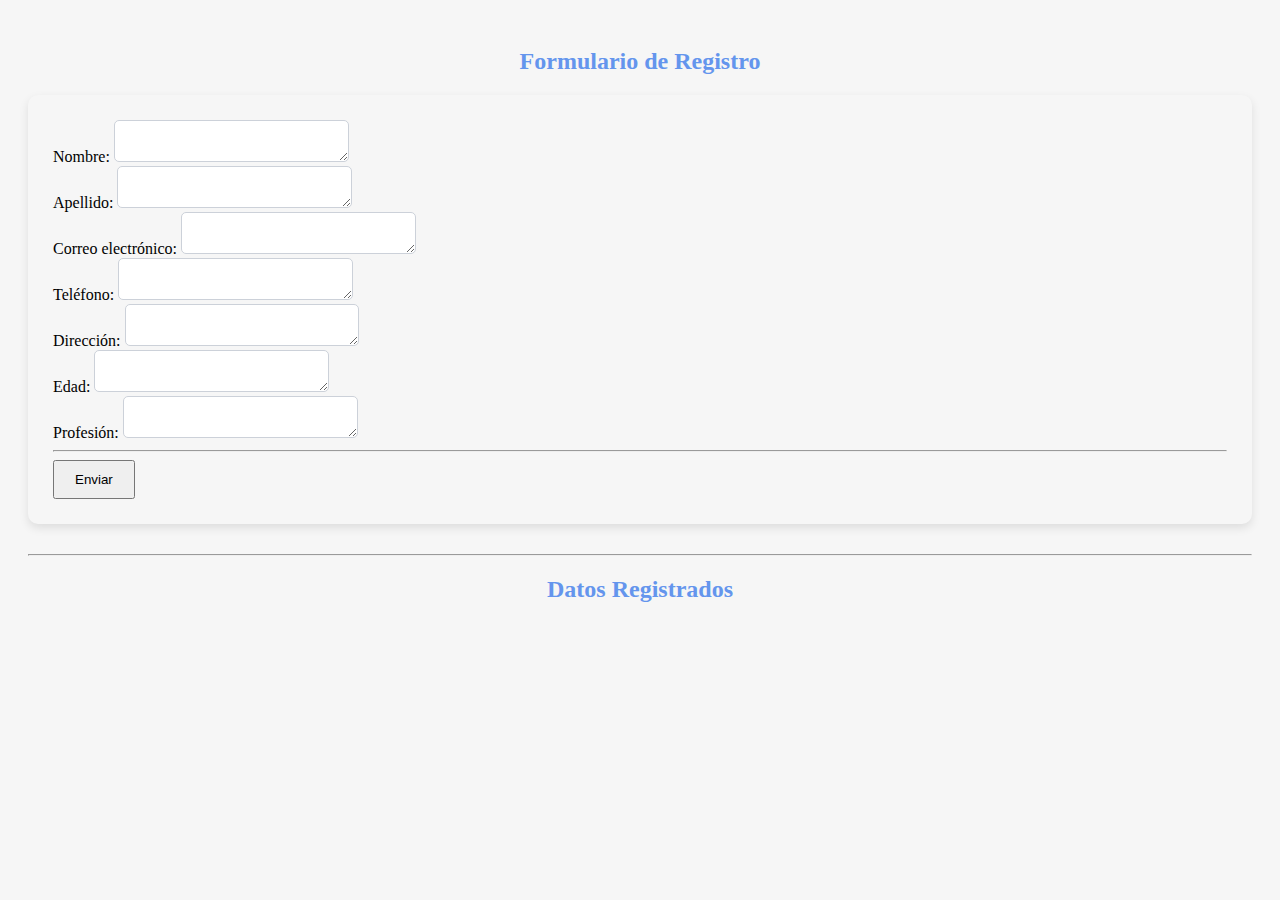
<file: js/index.html>
<!DOCTYPE html>
<html lang="es">

<head>
    <meta charset="UTF-8">
    <meta name="viewport" content="width=device-width, initial-scale=1.0">
    <link rel="stylesheet" href="css/styles.css">
    <title>Formulario de Registro</title>
</head>

<body>
    <h2>Formulario de Registro</h2>

    <form id="formulario" onsubmit="return manejarEnvio(event)">
        <div class="campo">
            <label for="nombre">Nombre:</label>
            <textarea name="nombre" id="nombre"></textarea>
        </div>

        <div class="campo">
            <label for="apellido">Apellido:</label>
            <textarea name="apellido" id="apellido"></textarea>
        </div>

        <div class="campo">
            <label for="correo">Correo electrónico:</label>
            <textarea name="correo" id="correo"></textarea>
        </div>

        <div class="campo">
            <label for="telefono">Teléfono:</label>
            <textarea name="telefono" id="telefono"></textarea>
        </div>

        <div class="campo">
            <label for="direccion">Dirección:</label>
            <textarea name="direccion" id="direccion"></textarea>
        </div>

        <div class="campo">
            <label for="edad">Edad:</label>
            <textarea name="edad" id="edad"></textarea>
        </div>

        <div class="campo">
            <label for="profesion">Profesión:</label>
            <textarea name="profesion" id="profesion"></textarea>
        </div>
    <hr>
        <button id="botonEnviar">Enviar</button>
    </form>

    <hr />

    <h2>Datos Registrados</h2>
    <div id="contenedorDatos" class="contenedor"></div>



    <script src="js/dom.js"></script>
</body>

</html>
</file>
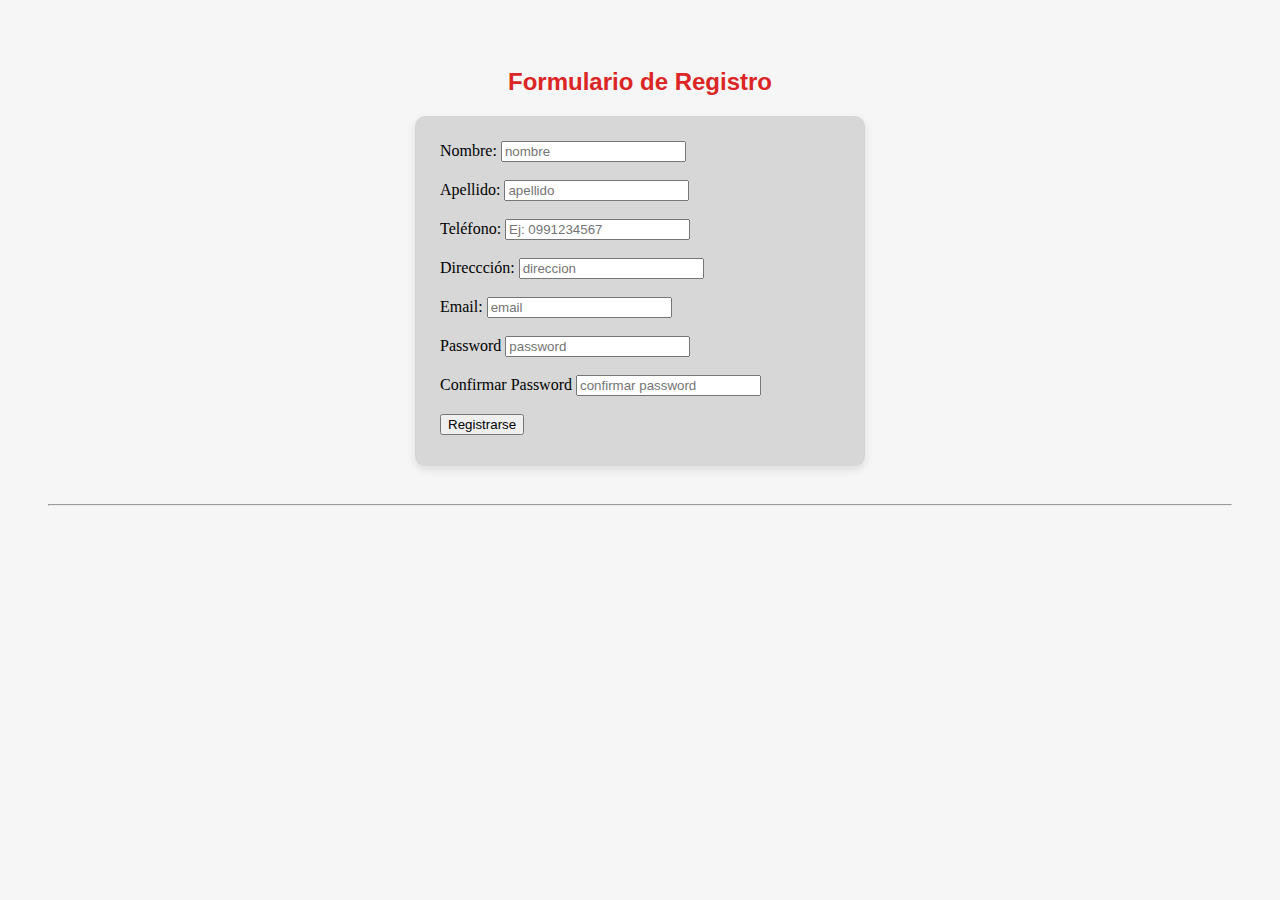
<file: js/formulario.html>
<!DOCTYPE html>
<html lang="es">

<head>
    <meta charset="UTF-8">
    <meta name="viewport" content="width=device-width, initial-scale=1.0">
    <link rel="stylesheet" href="css/formulario.css">
    <title>Formulario de Registro</title>
</head>
<body>
    <h2 class="h2">Formulario de Registro</h2>
    <div class="contenedor">
    <form action="#" id="formRegistro" onsubmit="return validarFormulario()">
        <div class="campo">
            <label for="nombre">Nombre:</label>
            <input type="text" id="nombre" name="nombre" required placeholder="nombre">
        </div>
        <br>
        <div>
            <label for="apellido">Apellido:</label>
            <input type="text" id="apellido" name="apellido" required placeholder="apellido">
        </div>
        <br>
        <div>
            <label for="telefono">Teléfono:</label>
            <input type="text" id="telefono" name="telefono" pattern="09[0-9]{8}"
                title="Ingrese un número que comience con 09 y luego tenga 10 dígitos" placeholder="Ej: 0991234567"
                required>
        </div>
        <br>
        <div>
            <label for="direccion">Direccción:</label>
            <input type="text" id="direccion" name="direccion" required placeholder="direccion">
        </div>
        <br>
        <div>
            <label for="email">Email:</label>
            <input type="email" id="email" name="email" required title="Ingrese un correo válido" placeholder="email">
        </div>
        <br>
        <div>
            <label for="password">Password</label>
            <input type="password" id="password" name="password" placeholder="password">
        </div>
        <br>
        <div>
            <label for="confirmar-password">Confirmar Password</label>
            <input type="password" id="confirmar-password" name="confirmar-password" placeholder="confirmar password">
        </div>
        <br>
        <input class="button" type="submit" value="Registrarse">
    </form>
    </div>
    <hr>

   

    <script src="js/formulario.js"></script>
</body>

</html>
</file>
<file: js/css/styles.css>
body {
    padding: 20px;
    background-color: #F6F6F6;
}

form {
    background-color: #F6F6F6;
    padding: 25px;
    border-radius: 10px;
    box-shadow: 0 4px 10px rgba(0,0,0,0.1);
    margin-bottom: 30px;
}

textarea {
    width: 20%;
    border: 1px solid #ccd1d9;
    border-radius: 5px;
    box-sizing: border-box;
    font-size: 15px;
}

button {
    padding: 10px 20px;
    cursor: pointer;
}

.contenedor {
    display: flex;
    flex-wrap: wrap;
    gap: 20px;
    margin-top: 20px;
}

.card {
    background-color: #f2f2f2;
    padding: 15px;
    border-radius: 10px;
    width: 280px;
    box-shadow: 0 2px 5px rgba(0, 0, 0, 0.2);
}

h1, h2 {
    text-align: center;
    color:cornflowerblue
}
</file>
<file: js/css/formulario.css>
h2{
    color:#DC2525;
    text-align: center;
    font-family:'Franklin Gothic Medium', 'Arial Narrow', Arial, sans-serif
}
#formRegistro{
    background-color:#D7D7D7;
    height: 300px;
    width: 400px;
    
}
.contenedor {
    display: flex;
    flex-wrap: wrap;
    gap: 20px;
    margin-top: 20px;
    justify-content: center;
    align-items: center;
}
form {
    background-color: #F6F6F6;
    padding: 25px;
    border-radius: 10px;
    box-shadow: 0 4px 10px rgba(0,0,0,0.1);
    margin-bottom: 30px;
}
textarea {
    width: 20%;
    border: 1px solid #ccd1d9;
    border-radius: 5px;
    box-sizing: border-box;
    font-size: 15px;
}
card {
    background-color: #f2f2f2;
    padding: 15px;
    border-radius: 10px;
    width: 280px;
    box-shadow: 0 2px 5px rgba(0, 0, 0, 0.2);
    
}
body {
    padding: 40px;
    background-color: #F6F6F6;   
     
}
button {
    padding: 20px 20px;
    cursor: pointer;
}
</file>
